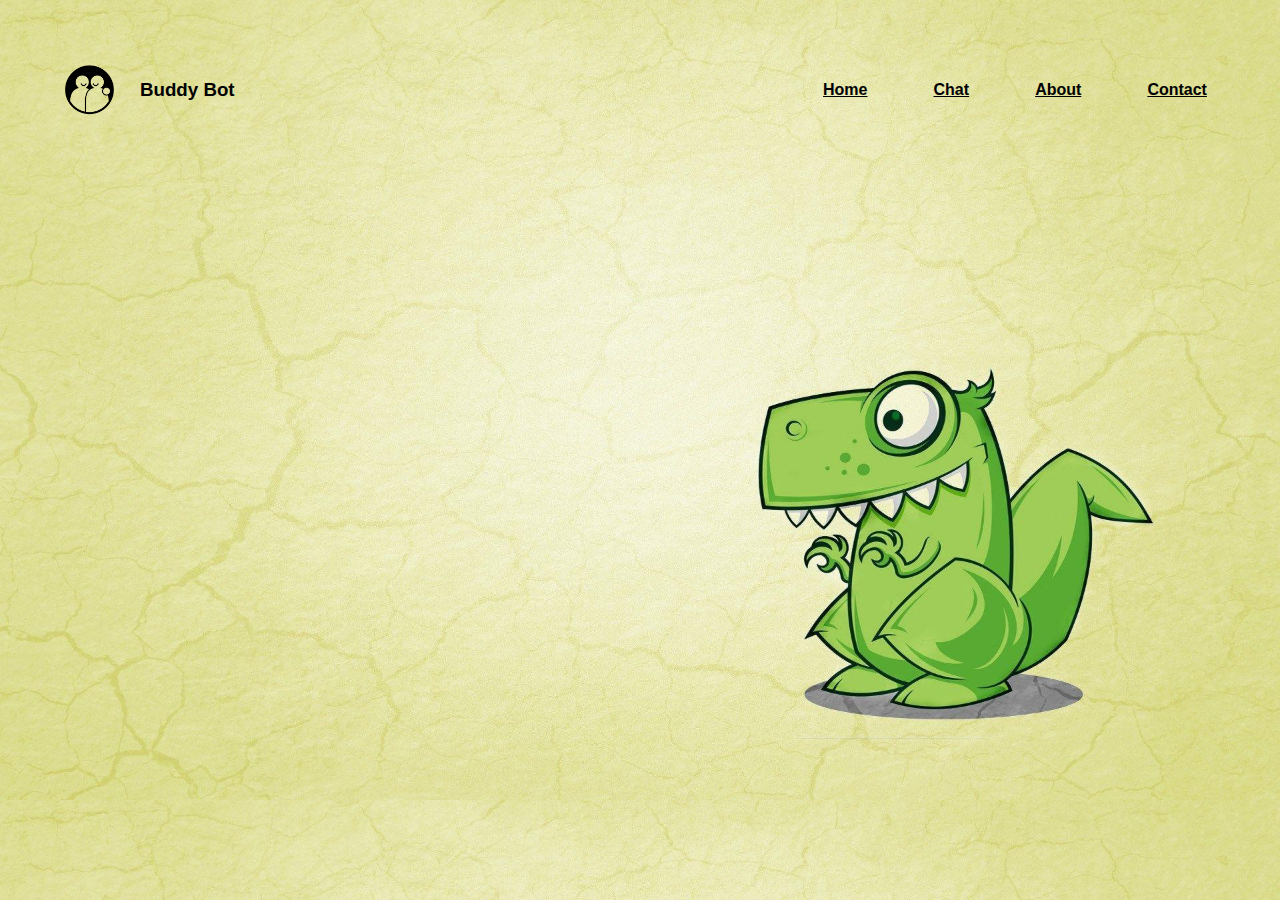
<file: about.html>
<!DOCTYPE html>
<html lang="en">
<head>
    <meta charset="UTF-8">
    <meta http-equiv="X-UA-Compatible" content="IE=edge">
    <meta name="viewport" content="width=device-width, initial-scale=1.0">
    <title>About</title>
    <link rel="stylesheet" href="style.css">
</head>
<body>
    <div class="nav-conatiner">
        <div class="navigation">
                <div class="header">
                    <img src="buddy.png" height="100px" width="100px">
                    <h3>Buddy Bot</h3>
                </div>
                <div class="link">
                        <div><a href="index.html">Home</a></div>
                        <div><a href="chat.html">Chat</a></div>
                        <div><a href="about.html">About</a></div>
                        <div><a href="contact.html">Contact</a></div>
                </div>
        </div>
       </div>
       <div class="conatiner">
        <pre class="typed">What you gonna do by knowing about me , write a biography ? If yes then contact me.</pre>
       </div>
</body>
</html>
</file>
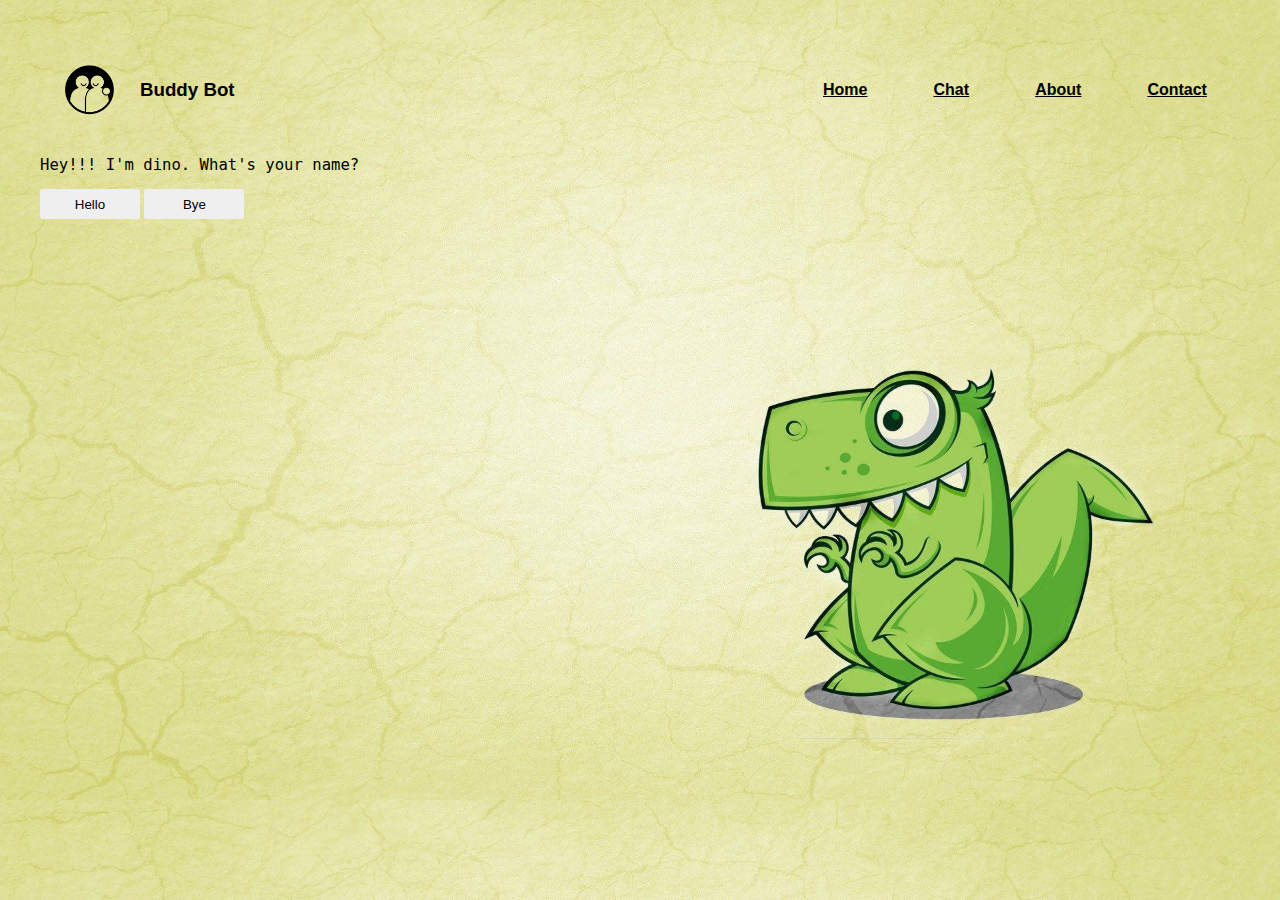
<file: chat.html>
<!DOCTYPE html>
<html lang="en">
<head>
    <meta charset="UTF-8">
    <meta http-equiv="X-UA-Compatible" content="IE=edge">
    <meta name="viewport" content="width=device-width, initial-scale=1.0">
    <title>chat</title>
    <link rel="stylesheet" href="style.css">
</head>
<body >
    <script>
    function hello()
{
  document.getElementById("ans-1").innerHTML="We are friends now.But Let's take it a step further.Shall we?";
  document.getElementById("btn1").innerHTML="Yes";
    document.getElementById("btn2").innerHTML="Nah";
  document.getElementById("btn1").removeAttribute('hidden');
  document.getElementById("btn2").removeAttribute('hidden');
}

function bye()
{
  document.getElementById("ans-1").innerHTML="Oh so you don't wanna be frds cuz you want us to be more than that...Naughty";
    document.getElementById("btn1").innerHTML="correct";
    document.getElementById("btn2").innerHTML="hell nah";
    document.getElementById("btn1").removeAttribute('hidden');
  document.getElementById("btn2").removeAttribute('hidden');
}

function lovers()
{
    document.getElementById("ans-2").innerHTML="nae goyang-i bogo sip-eo (translation for bitches that don't understand:do you wanna see my cat)";
    document.getElementById("btn3").innerHTML="yes";
    document.getElementById("btn4").innerHTML="yes returns";
    document.getElementById("btn3").removeAttribute('hidden');
  document.getElementById("btn4").removeAttribute('hidden');
}

function nolovers()
{
    document.getElementById("ans-2").innerHTML="Thank god , I was worried you might say yes cuz my standards high and also I have my prince on white horse waiting for me, so byeeee" ;
}

function yes()
{
    document.getElementById("ans-3").innerHTML="Haha you wish , also I don't have a cat you fool" ;
}

function yesreturns()
{
    document.getElementById("ans-3").innerHTML="I can't show you even if u want to cuz i don't have one" ;
}

    </script>
    <div class="nav-conatiner">
        <div class="navigation">
                <div class="header">
                    <img src="buddy.png" height="100px" width="100px">
                    <h3>Buddy Bot</h3>
                </div>
                <div class="link">
                        <div><a href="index.html">Home</a></div>
                        <div><a href="chat.html">Chat</a></div>
                        <div><a href="about.html">About</a></div>
                        <div><a href="contact.html">Contact</a></div>
                </div>
        </div>
       </div>
    <pre >Hey!!! I'm dino. What's your name?</pre>
   <button class="btn" onclick="hello()">Hello</button>
    <button class="btn" onclick="bye()">Bye</button>
    <pre id="ans-1"></pre>
    <button  hidden class="btn" id="btn1" onclick="lovers()" ></button>
    <button hidden class="btn" id="btn2" onclick="nolovers()"></button>
    <pre id="ans-2"></pre>
    <button  hidden class="btn" id="btn3" onclick="yes()" ></button>
    <button hidden class="btn" id="btn4" onclick="yesreturns()"></button>
    <pre id="ans-3"></pre>
</body>
</html>
</file>
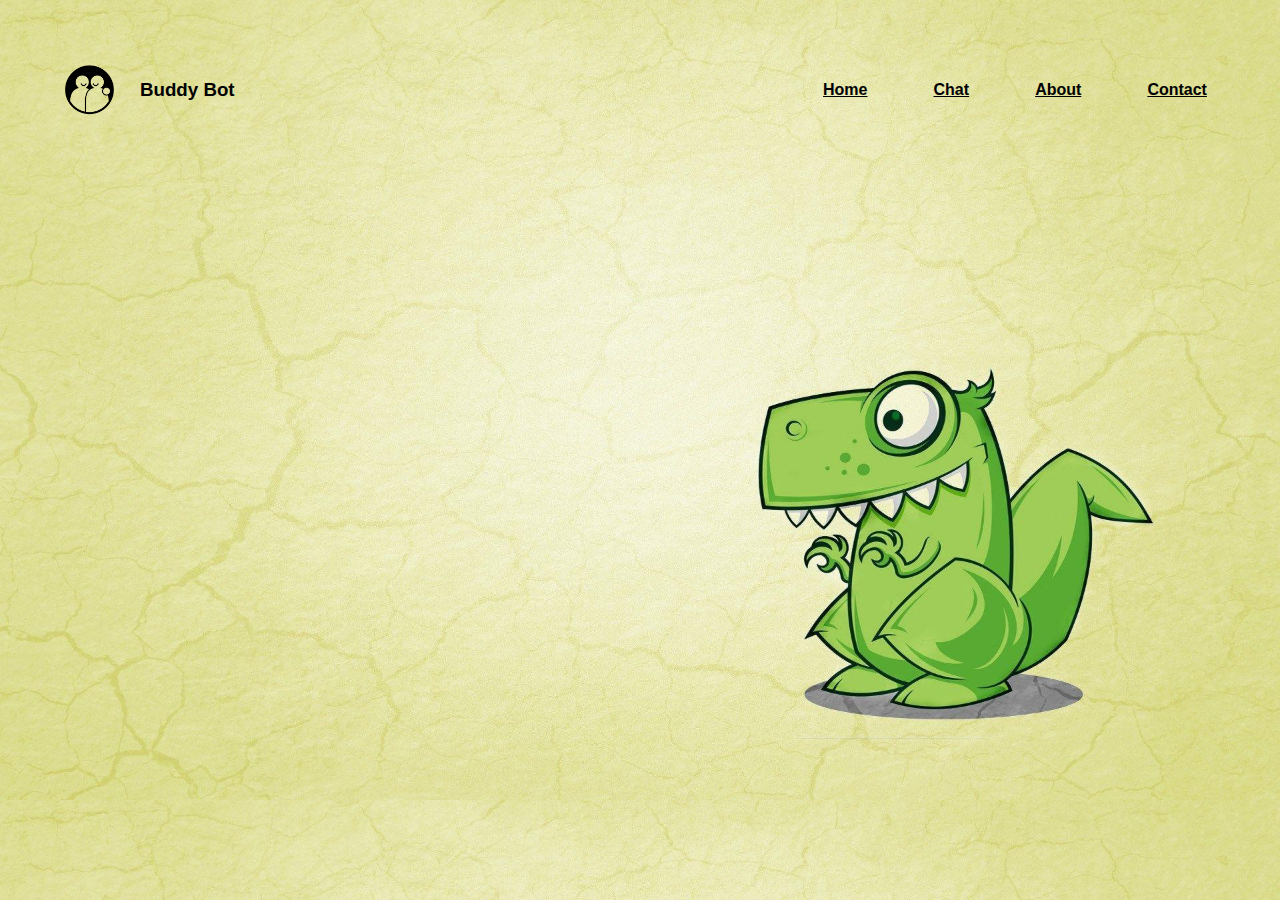
<file: contact.html>
<!DOCTYPE html>
<html lang="en">
<head>
    <meta charset="UTF-8">
    <meta http-equiv="X-UA-Compatible" content="IE=edge">
    <meta name="viewport" content="width=device-width, initial-scale=1.0">
    <link rel="stylesheet" href="style.css">
    <title>Contact</title>
</head>
<body>
    <div class="nav-conatiner">
        <div class="navigation">
                <div class="header">
                    <img src="buddy.png" height="100px" width="100px">
                    <h3>Buddy Bot</h3>
                </div>
                <div class="link">
                        <div><a href="index.html">Home</a></div>
                        <div><a href="chat.html">Chat</a></div>
                        <div><a href="about.html">About</a></div>
                        <div><a href="contact.html">Contact</a></div>
                </div>
        </div>
       </div>
       <div class="conatiner">
        <pre class="typed">Do you wanna write a biography on me? good choice. call me at (020) 861-8654</pre>
       </div>
</body>
</html>
</file>
<file: style.css>
body
{
    box-sizing: border-box;
    margin: 20px;
    padding: 20px;
    font-family:Verdana, Geneva, Tahoma, sans-serif;
    background-image: url('background.jpg');
    background-size: cover;
}

.nav-container
{
    display: flex;
    justify-content:center;
    width: 800px;
    height: 80px;
    /* border: 1px solid #fffaaa; */
}

.navigation
{
    display: flex;
    justify-content:space-between;
    align-items: center;
    width: 100%;
    height: 80;
    /* border: 1px solid #fff; */
}

.header{
    display: flex;
    width: 20%;
    align-items: center;
    justify-content:flex-start;
    /* border: 1px solid #fff; */

}

.link{
    display:flex;
    width: 450px;
    height: 80px;
    justify-content: space-around;
    align-items: center;
    /* border: 1px solid #fff; */
}

a{
    color: black;
    font-weight: 700;
    font-size: medium;
}

/* img
{
    border:1px solid#fff;
} */

.intro
{
    bottom: 50px;
    left: 40px;
    /* border: 1px solid #fff; */
    position: fixed;

}

.intro .content
{
    font-size:larger;
    line-height: 30px;
}

.container{
    display: inline-block;
    font-family:Verdana, Geneva, Tahoma, sans-serif;
    bottom:50;
    font-size: 18px;
  }
  
  .typed {
    overflow: hidden;
    white-space: nowrap;
    width: 0;
    animation: typing;
    animation-duration: 2.0s;
    animation-timing-function: steps(30, end);
    animation-fill-mode: forwards;
  }
  
  @keyframes typing {
    from { width: 0 }
    to { width: 100% }
  }

  .btn
  {
    width:100px;
    height:30px;
    text-align: center;
    border-radius: 3px;
    border: none;
    left:20px;
  }

  .btn:hover{
    color:gray;
    

  }

  pre{
    font-size: larger;
  }
</file>
